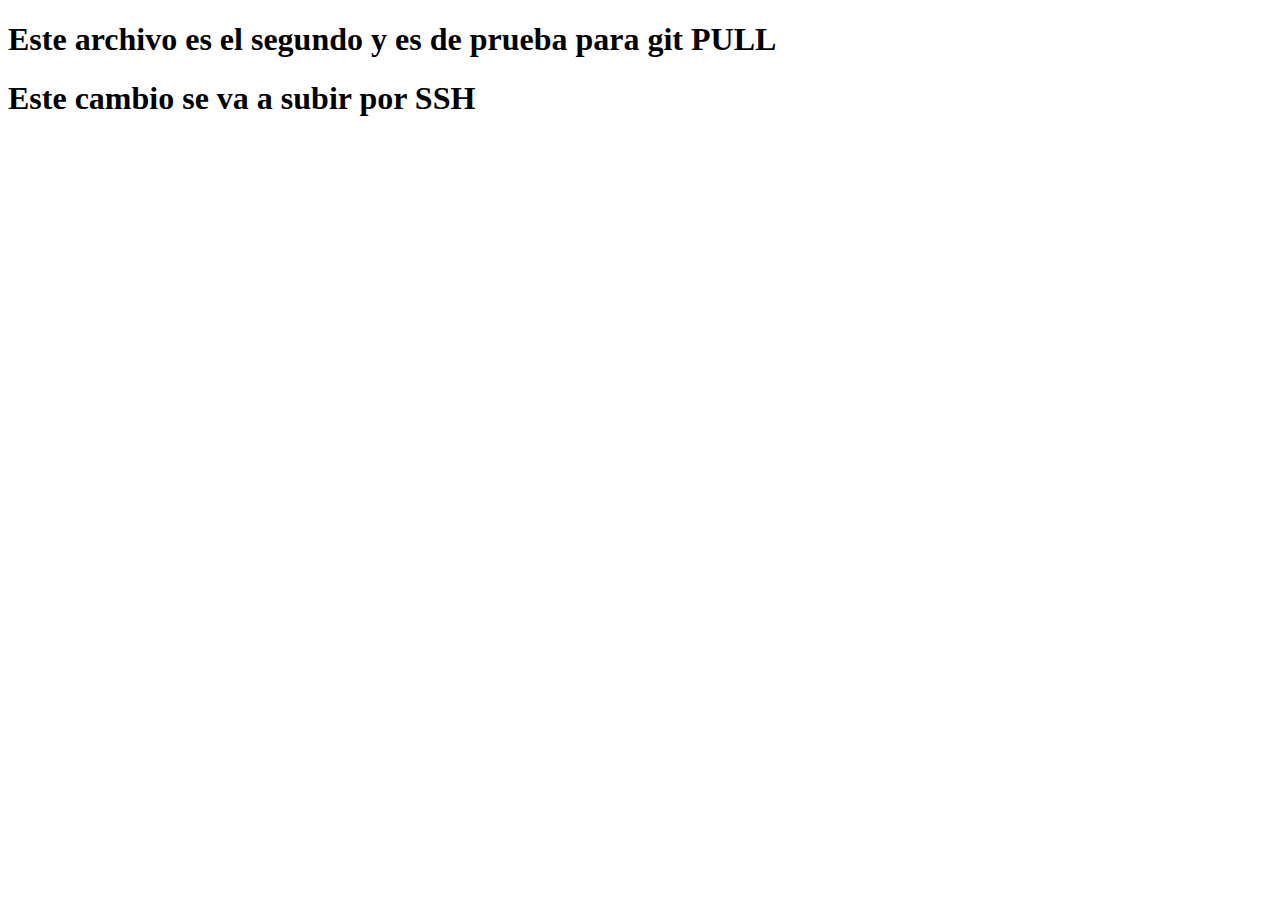
<file: archivo_pull.html>
<!DOCTYPE html>
<html>
<head>
    <title>Esta es otra pagina de prueba</title>
</head>
<body>
    <h1>Este archivo es el segundo y es de prueba para git PULL</h1>
    <h1>Este cambio se va a subir por SSH</h1>
</body>
</html>
</file>
